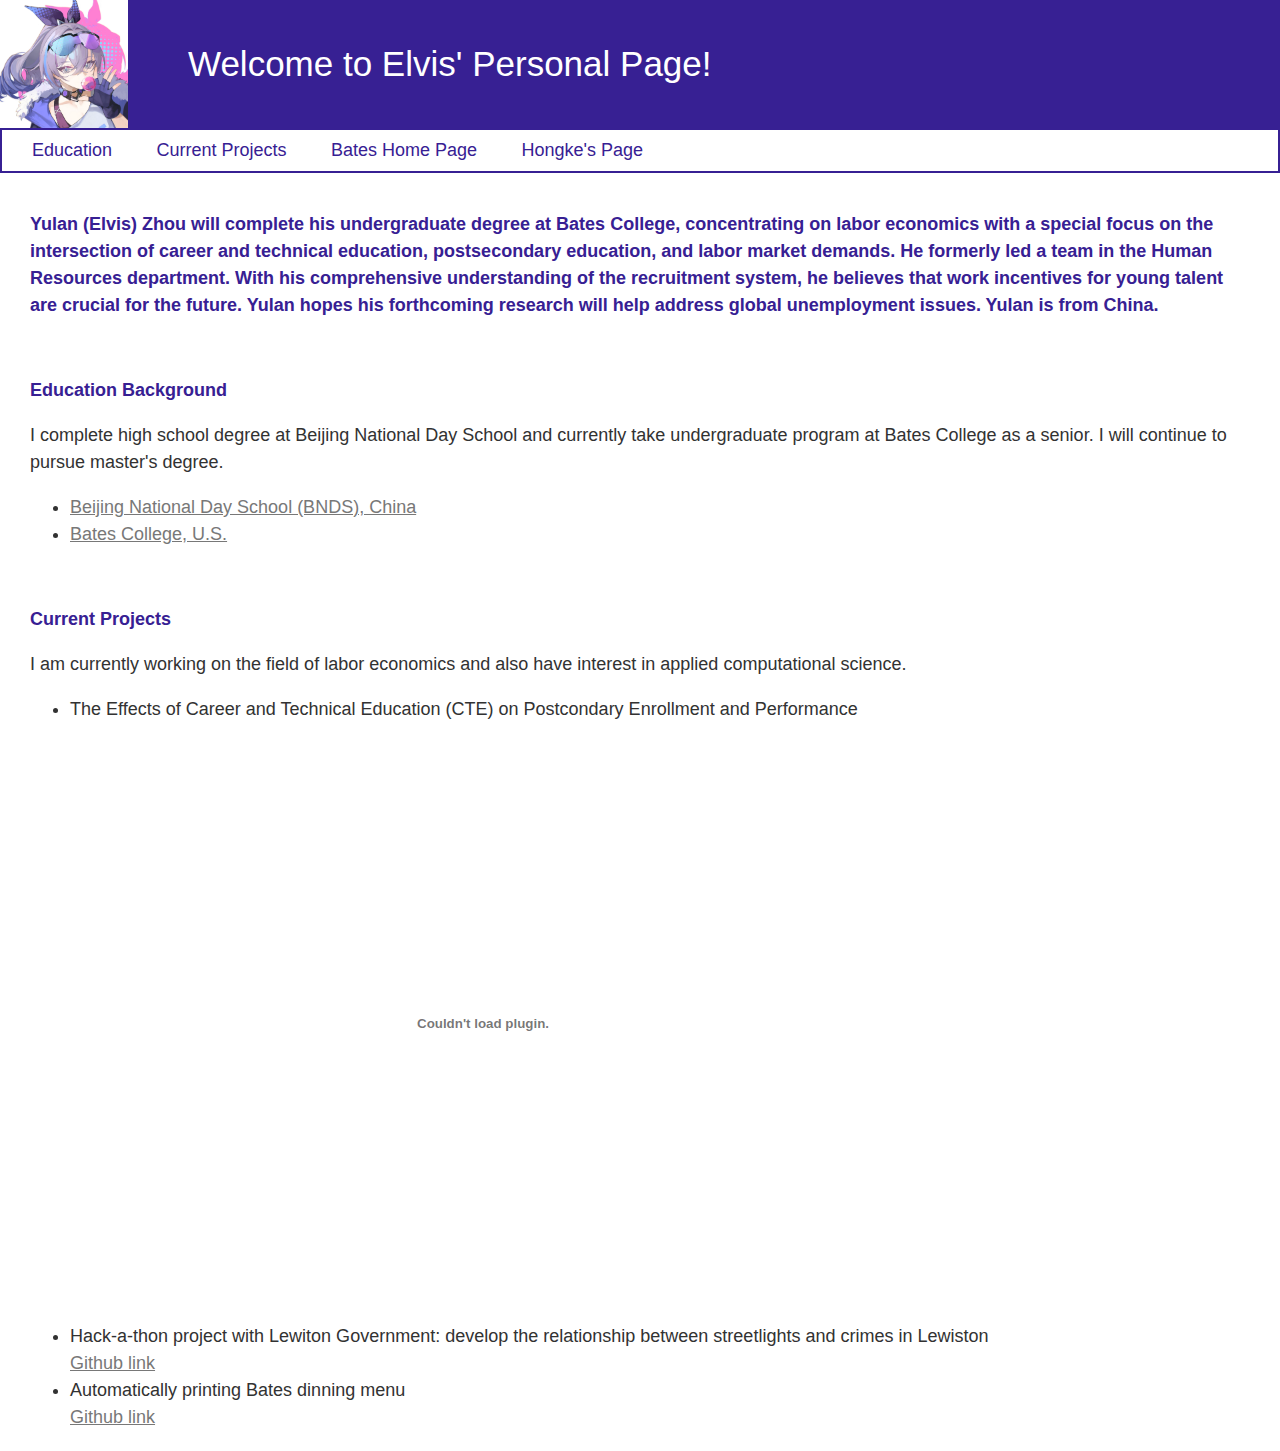
<file: elvis.html>
<html>
    <head>
        <title>
            Elvis' Page
        </title>
        <link rel="stylesheet" href="style_elvis.css"/>
    </head>

    <body>
        <div id="title">
            <img width=10% src="sw.jpg"/> Welcome to Elvis' Personal Page!
        </div>


        <div id="navbar">
            <a href="#education">Education</a>
            <a href="#projects">Current Projects</a>
            <a href="bates.html">Bates Home Page</a>
            <a href="hongke.html">Hongke's Page</a>
        </div>

    </br>

    <div class="textdiv">
        <h3>Yulan (Elvis) Zhou will complete his undergraduate degree at Bates College, concentrating on labor economics with a special focus on the intersection of career and technical education, postsecondary education, and labor market demands. He formerly led a team in the Human Resources department. With his comprehensive understanding of the recruitment system, he believes that work incentives for young talent are crucial for the future. Yulan hopes his forthcoming research will help address global unemployment issues. Yulan is from China. </h3>
    </div>

    </br>

        <div id="education" class="textdiv">
            <h3>Education Background</h3>
            <p>I complete high school degree at Beijing National Day School and currently take undergraduate program at Bates College as a senior. I will continue to pursue master's degree.</p>
            <ul>
                <li><a href="http://www.bnds.cn/en/about/profile/">Beijing National Day School (BNDS), China</a></li>
                <li><a href="https://www.bates.edu">Bates College, U.S.</a></li>
            </ul>
        </div>

    </br>

        <div id="projects" class="textdiv">
            <h3>Current Projects</h3>
            <p>I am currently working on the field of labor economics and also have interest in applied computational science.</p>
            <ul>
                <li>The Effects of Career and Technical Education (CTE) on Postcondary Enrollment and Performance</li>
                    <embed src="yzhou2.pdf" type="application/pdf" width="70%" height="600px" />
                <li>Hack-a-thon project with Lewiton Government: develop the relationship between streetlights and crimes in Lewiston</li>
                <a href="https://github.com/big-data-and-economics/lewiston-hack-a-thon">Github link</a>
                <li>Automatically printing Bates dinning menu</li>
                <a href="https://github.com/EZ3r/Bates-Commons-Menu">Github link</a>
            </ul>
        </div>
    </body>
</html>
</file>
<file: style_elvis.css>
body {
    font-family: 'Trebuchet MS', sans-serif;
    margin: 0; 
    padding: 0; 
}

h3 {
    font-size: 18px; 
}

.textdiv {
    color:rgb(50, 50, 50);
    background-color: white;
    margin-top: 20px;
    margin-bottom: 20px;
    margin-left: 30px;
    margin-right:30px;
    line-height: 1.5;
    font-size: 18px;
}

.textdiv a { 
    color: rgb(120, 120, 120); 
}

.textdiv h3 { 
    color: rgb(55, 32, 147); 
}

#title{
    color:white;
    background-color:rgb(55, 32, 147);
    padding:0;
    margin-top: 0px;
    margin-bottom: 0px;
    font-size: 35px;
    display: flex;
    align-items: center;
}

#title img {
    margin-right: 60px; 
}

#navbar {
    background-color: white; 
    border: 2px solid rgb(55, 32, 147); 
    padding: 10px;
}

#navbar a {
    color: rgb(55, 32, 147); 
    text-decoration: none;
    padding: 10px 15px;
    font-size: 18px;
    margin: 5px;
}

#navbar a:hover {
    background-color: rgb(55, 32, 147); 
    color: white;
}
</file>
